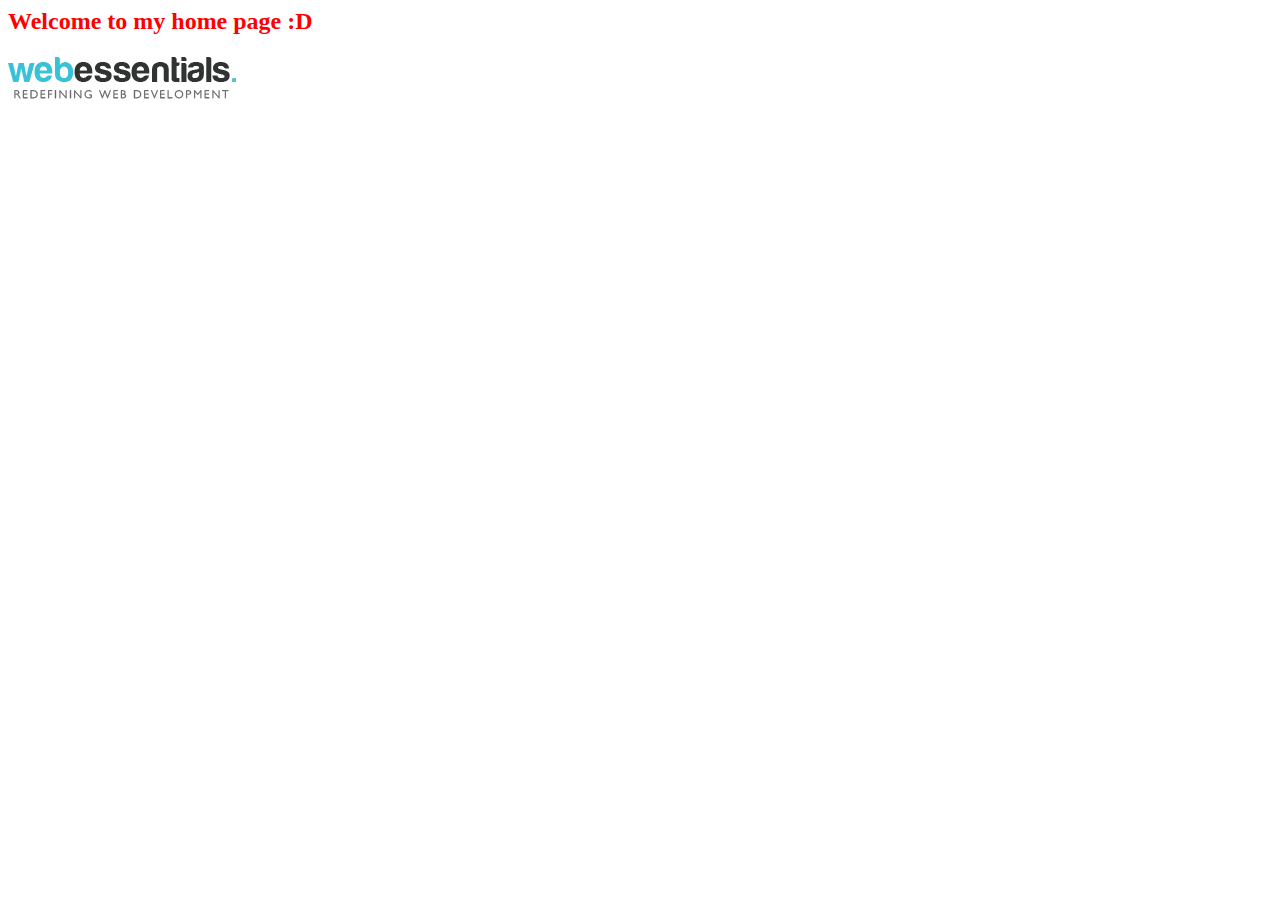
<file: web/index.html>
<html>
	<head>
		<title>Home</title>
		<link rel="stylesheet" type="text/css" href="css/style.css" />
	</head>
	<body>
		<h2>Welcome to my home page :D </h2>
		<img src="images/logo.png" />
	</body>
</html>
</file>
<file: web/css/style.css>
page{
	background-color:#ccc;
	margin:0 auto;	
}
h2{
	color:red;
}
</file>
